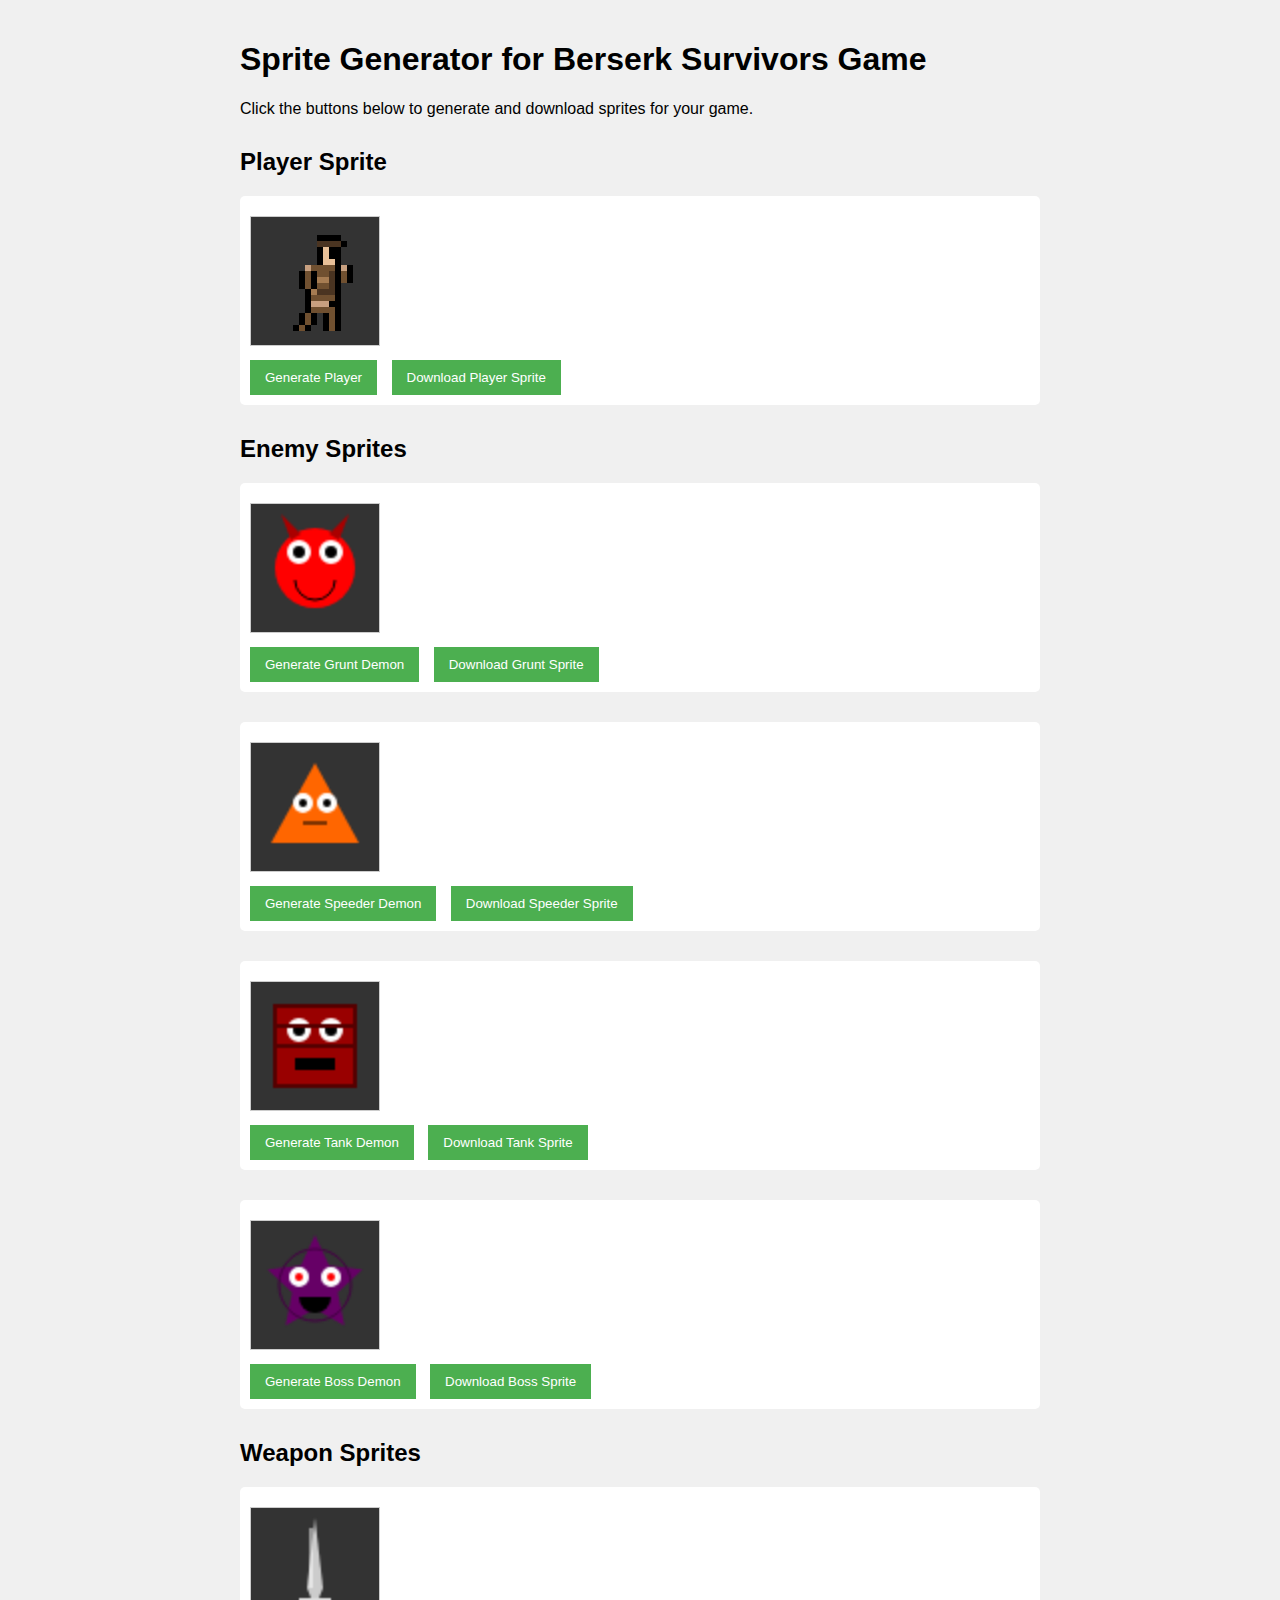
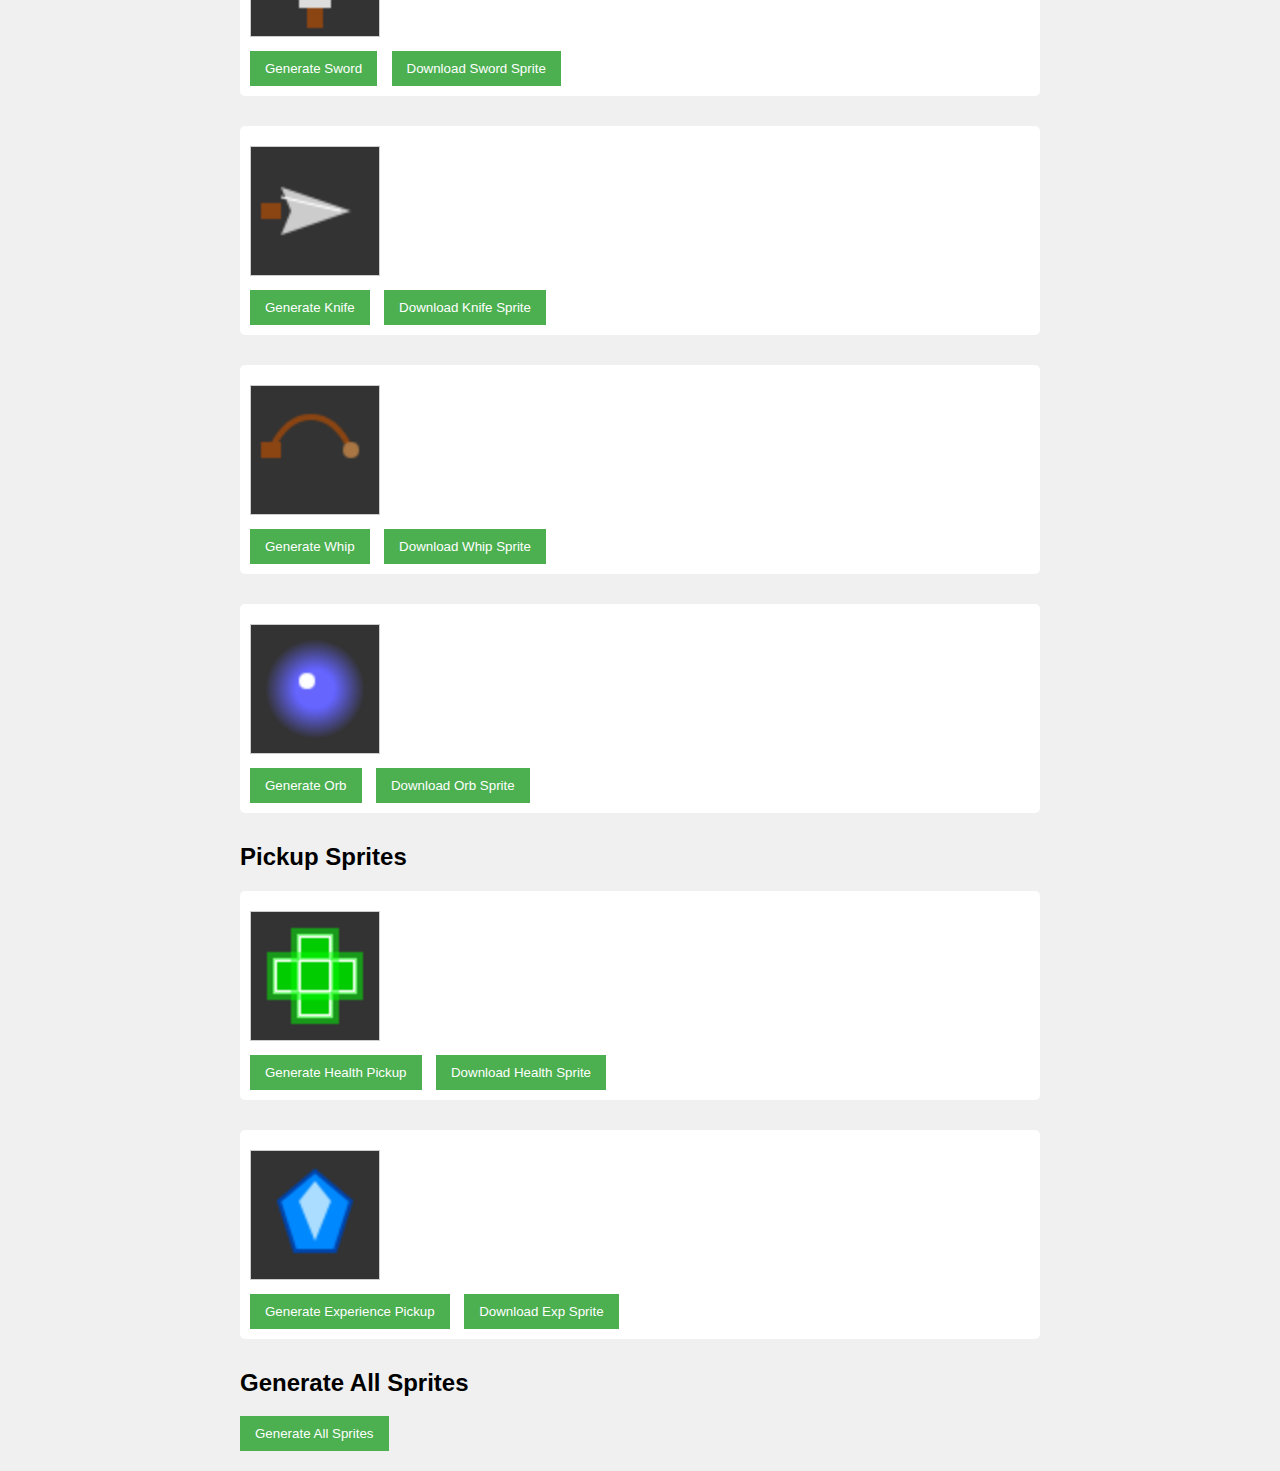
<file: sprite_generator.html>
<!DOCTYPE html>
<html lang="en">
<head>
  <meta charset="UTF-8">
  <meta name="viewport" content="width=device-width, initial-scale=1.0">
  <title>Sprite Generator</title>
  <style>
    body {
      font-family: Arial, sans-serif;
      max-width: 800px;
      margin: 0 auto;
      padding: 20px;
      background: #f0f0f0;
    }
    canvas {
      border: 1px solid #ccc;
      margin: 10px 0;
      background: #333;
      width: 128px;
      height: 128px;
    }
    .sprite-container {
      margin-bottom: 30px;
      padding: 10px;
      background: white;
      border-radius: 5px;
    }
    button {
      padding: 10px 15px;
      background-color: #4CAF50;
      color: white;
      border: none;
      cursor: pointer;
      margin-right: 10px;
    }
    h2 {
      margin-top: 30px;
    }
  </style>
</head>
<body>
  <h1>Sprite Generator for Berserk Survivors Game</h1>
  <p>Click the buttons below to generate and download sprites for your game.</p>
  
  <h2>Player Sprite</h2>
  <div class="sprite-container">
    <canvas id="playerCanvas" width="128" height="128"></canvas><br>
    <button onclick="drawPlayer()">Generate Player</button>
    <button onclick="downloadSprite('playerCanvas', 'player.png')">Download Player Sprite</button>
  </div>
  
  <h2>Enemy Sprites</h2>
  <div class="sprite-container">
    <canvas id="demon1Canvas" width="64" height="64"></canvas><br>
    <button onclick="drawDemon1()">Generate Grunt Demon</button>
    <button onclick="downloadSprite('demon1Canvas', 'demon1.png')">Download Grunt Sprite</button>
  </div>
  
  <div class="sprite-container">
    <canvas id="demon2Canvas" width="64" height="64"></canvas><br>
    <button onclick="drawDemon2()">Generate Speeder Demon</button>
    <button onclick="downloadSprite('demon2Canvas', 'demon2.png')">Download Speeder Sprite</button>
  </div>
  
  <div class="sprite-container">
    <canvas id="demon3Canvas" width="64" height="64"></canvas><br>
    <button onclick="drawDemon3()">Generate Tank Demon</button>
    <button onclick="downloadSprite('demon3Canvas', 'demon3.png')">Download Tank Sprite</button>
  </div>
  
  <div class="sprite-container">
    <canvas id="demon4Canvas" width="64" height="64"></canvas><br>
    <button onclick="drawDemon4()">Generate Boss Demon</button>
    <button onclick="downloadSprite('demon4Canvas', 'demon4.png')">Download Boss Sprite</button>
  </div>
  
  <h2>Weapon Sprites</h2>
  <div class="sprite-container">
    <canvas id="swordCanvas" width="64" height="64"></canvas><br>
    <button onclick="drawSword()">Generate Sword</button>
    <button onclick="downloadSprite('swordCanvas', 'sword.png')">Download Sword Sprite</button>
  </div>
  
  <div class="sprite-container">
    <canvas id="knifeCanvas" width="64" height="64"></canvas><br>
    <button onclick="drawKnife()">Generate Knife</button>
    <button onclick="downloadSprite('knifeCanvas', 'knife.png')">Download Knife Sprite</button>
  </div>
  
  <div class="sprite-container">
    <canvas id="whipCanvas" width="64" height="64"></canvas><br>
    <button onclick="drawWhip()">Generate Whip</button>
    <button onclick="downloadSprite('whipCanvas', 'whip.png')">Download Whip Sprite</button>
  </div>
  
  <div class="sprite-container">
    <canvas id="orbCanvas" width="64" height="64"></canvas><br>
    <button onclick="drawOrb()">Generate Orb</button>
    <button onclick="downloadSprite('orbCanvas', 'orb.png')">Download Orb Sprite</button>
  </div>
  
  <h2>Pickup Sprites</h2>
  <div class="sprite-container">
    <canvas id="healthCanvas" width="64" height="64"></canvas><br>
    <button onclick="drawHealth()">Generate Health Pickup</button>
    <button onclick="downloadSprite('healthCanvas', 'health.png')">Download Health Sprite</button>
  </div>
  
  <div class="sprite-container">
    <canvas id="expCanvas" width="64" height="64"></canvas><br>
    <button onclick="drawExp()">Generate Experience Pickup</button>
    <button onclick="downloadSprite('expCanvas', 'exp.png')">Download Exp Sprite</button>
  </div>
  
  <h2>Generate All Sprites</h2>
  <button onclick="generateAll()">Generate All Sprites</button>
  
  <script>
    // Helper function to get canvas context
    function getContext(canvasId) {
      const canvas = document.getElementById(canvasId);
      const ctx = canvas.getContext('2d');
      ctx.imageSmoothingEnabled = false; // Keep pixel art sharp
      return ctx;
    }
    
    // Player sprite
    function drawPlayer() {
      console.log("Drawing player sprite...");
      const ctx = getContext('playerCanvas');
      ctx.clearRect(0, 0, 128, 128);
      
      // Scale up the sprite (6x)
      ctx.scale(6, 6);
      
      // Colors from reference sprite
      const colors = {
        darkBrown: '#4A3421',    // Darkest brown for shadows
        brown: '#705030',        // Main brown
        lightBrown: '#A67C52',   // Light brown
        highlight: '#C8A080',    // Highlights
        black: '#000000',        // Outlines
        skin: '#E8C098'         // Skin tone
      };
      
      try {
        console.log("Drawing character in dynamic side pose...");
        
        function drawPixel(x, y, color) {
          ctx.fillStyle = color;
          ctx.fillRect(x, y, 1, 1);
        }

        // Draw the sprite pixel by pixel
        
        // Legs
        // Back leg (bent)
        drawPixel(8, 16, colors.black);
        drawPixel(9, 16, colors.brown);
        drawPixel(10, 16, colors.black);
        drawPixel(8, 17, colors.black);
        drawPixel(9, 17, colors.brown);
        drawPixel(10, 17, colors.black);
        drawPixel(7, 18, colors.black);
        drawPixel(8, 18, colors.brown);
        drawPixel(9, 18, colors.black);
        
        // Front leg (straight)
        drawPixel(12, 16, colors.black);
        drawPixel(13, 16, colors.brown);
        drawPixel(14, 16, colors.black);
        drawPixel(12, 17, colors.black);
        drawPixel(13, 17, colors.brown);
        drawPixel(14, 17, colors.black);
        drawPixel(12, 18, colors.black);
        drawPixel(13, 18, colors.brown);
        drawPixel(14, 18, colors.black);
        
        // Body
        // Main torso
        for(let y = 8; y <= 15; y++) {
          // Left side
          drawPixel(9, y, colors.black);
          drawPixel(10, y, colors.brown);
          // Middle
          drawPixel(11, y, colors.brown);
          drawPixel(12, y, colors.brown);
          // Right side
          drawPixel(13, y, colors.brown);
          drawPixel(14, y, colors.black);
        }
        
        // Armor details
        // Chest plate
        for(let y = 9; y <= 12; y++) {
          drawPixel(10, y, colors.lightBrown);
          drawPixel(13, y, colors.darkBrown);
        }
        
        // Belt
        drawPixel(10, 14, colors.highlight);
        drawPixel(11, 14, colors.highlight);
        drawPixel(12, 14, colors.highlight);
        drawPixel(13, 14, colors.black);
        
        // Head
        // Base shape
        for(let y = 4; y <= 7; y++) {
          drawPixel(11, y, colors.black);
          drawPixel(12, y, colors.skin);
          drawPixel(13, y, colors.skin);
          drawPixel(14, y, colors.black);
        }
        
        // Hair
        drawPixel(11, 3, colors.black);
        drawPixel(12, 3, colors.black);
        drawPixel(13, 3, colors.black);
        drawPixel(14, 3, colors.black);
        drawPixel(15, 4, colors.black);
        for(let x = 11; x <= 14; x++) {
          drawPixel(x, 4, colors.darkBrown);
        }
        
        // Face
        drawPixel(13, 5, colors.black); // Eye
        drawPixel(13, 6, colors.black); // Mouth
        
        // Arms
        // Back arm
        for(let y = 9; y <= 11; y++) {
          drawPixel(8, y, colors.black);
          drawPixel(9, y, colors.brown);
          drawPixel(10, y, colors.black);
        }
        
        // Front arm (raised slightly)
        for(let y = 8; y <= 10; y++) {
          drawPixel(14, y, colors.black);
          drawPixel(15, y, colors.brown);
          drawPixel(16, y, colors.black);
        }
        
        // Armor highlights
        // Shoulder plates
        drawPixel(9, 8, colors.highlight);
        drawPixel(15, 8, colors.highlight);
        
        // Chest details
        drawPixel(11, 10, colors.lightBrown);
        drawPixel(12, 10, colors.lightBrown);
        drawPixel(11, 12, colors.darkBrown);
        drawPixel(12, 12, colors.darkBrown);
        
        console.log("Character drawn successfully!");
        
        // Reset the scale
        ctx.setTransform(1, 0, 0, 1, 0, 0);
        
      } catch (error) {
        console.error("Error drawing character:", error);
      }
    }
    
    // Grunt demon sprite
    function drawDemon1() {
      const ctx = getContext('demon1Canvas');
      ctx.clearRect(0, 0, 64, 64);
      
      // Body
      ctx.fillStyle = '#FF0000';
      ctx.beginPath();
      ctx.arc(32, 32, 20, 0, Math.PI * 2);
      ctx.fill();
      
      // Eyes
      ctx.fillStyle = '#FFFFFF';
      ctx.beginPath();
      ctx.arc(24, 24, 6, 0, Math.PI * 2);
      ctx.arc(40, 24, 6, 0, Math.PI * 2);
      ctx.fill();
      
      // Pupils
      ctx.fillStyle = '#000000';
      ctx.beginPath();
      ctx.arc(24, 24, 3, 0, Math.PI * 2);
      ctx.arc(40, 24, 3, 0, Math.PI * 2);
      ctx.fill();
      
      // Mouth
      ctx.beginPath();
      ctx.arc(32, 38, 10, 0, Math.PI);
      ctx.stroke();
      
      // Horns
      ctx.fillStyle = '#AA0000';
      ctx.beginPath();
      ctx.moveTo(20, 18);
      ctx.lineTo(15, 5);
      ctx.lineTo(25, 15);
      ctx.fill();
      
      ctx.beginPath();
      ctx.moveTo(44, 18);
      ctx.lineTo(49, 5);
      ctx.lineTo(39, 15);
      ctx.fill();
    }
    
    // Speeder demon sprite
    function drawDemon2() {
      const ctx = getContext('demon2Canvas');
      ctx.clearRect(0, 0, 64, 64);
      
      // Body (triangle)
      ctx.fillStyle = '#FF6600';
      ctx.beginPath();
      ctx.moveTo(32, 10);
      ctx.lineTo(10, 50);
      ctx.lineTo(54, 50);
      ctx.closePath();
      ctx.fill();
      
      // Eyes
      ctx.fillStyle = '#FFFFFF';
      ctx.beginPath();
      ctx.arc(26, 30, 5, 0, Math.PI * 2);
      ctx.arc(38, 30, 5, 0, Math.PI * 2);
      ctx.fill();
      
      // Pupils
      ctx.fillStyle = '#000000';
      ctx.beginPath();
      ctx.arc(26, 30, 2, 0, Math.PI * 2);
      ctx.arc(38, 30, 2, 0, Math.PI * 2);
      ctx.fill();
      
      // Mouth
      ctx.beginPath();
      ctx.moveTo(26, 40);
      ctx.lineTo(38, 40);
      ctx.stroke();
    }
    
    // Tank demon sprite
    function drawDemon3() {
      const ctx = getContext('demon3Canvas');
      ctx.clearRect(0, 0, 64, 64);
      
      // Body (square)
      ctx.fillStyle = '#990000';
      ctx.fillRect(12, 12, 40, 40);
      
      // Eyes
      ctx.fillStyle = '#FFFFFF';
      ctx.beginPath();
      ctx.arc(24, 24, 6, 0, Math.PI * 2);
      ctx.arc(40, 24, 6, 0, Math.PI * 2);
      ctx.fill();
      
      // Pupils
      ctx.fillStyle = '#000000';
      ctx.beginPath();
      ctx.arc(24, 24, 3, 0, Math.PI * 2);
      ctx.arc(40, 24, 3, 0, Math.PI * 2);
      ctx.fill();
      
      // Mouth (rectangle)
      ctx.fillStyle = '#000000';
      ctx.fillRect(22, 38, 20, 6);
      
      // Armor plates
      ctx.strokeStyle = '#550000';
      ctx.lineWidth = 2;
      ctx.strokeRect(12, 12, 40, 40);
      ctx.beginPath();
      ctx.moveTo(12, 22);
      ctx.lineTo(52, 22);
      ctx.moveTo(12, 32);
      ctx.lineTo(52, 32);
      ctx.stroke();
    }
    
    // Boss demon sprite
    function drawDemon4() {
      const ctx = getContext('demon4Canvas');
      ctx.clearRect(0, 0, 64, 64);
      
      // Body (star)
      ctx.fillStyle = '#660066';
      ctx.beginPath();
      
      // Draw a 5-pointed star
      for (let i = 0; i < 5; i++) {
        const angle = (Math.PI * 2 * i / 5) - Math.PI / 2;
        const x1 = 32 + 25 * Math.cos(angle);
        const y1 = 32 + 25 * Math.sin(angle);
        ctx.lineTo(x1, y1);
        
        const angleInner = angle + Math.PI / 5;
        const x2 = 32 + 12 * Math.cos(angleInner);
        const y2 = 32 + 12 * Math.sin(angleInner);
        ctx.lineTo(x2, y2);
      }
      
      ctx.closePath();
      ctx.fill();
      
      // Eyes
      ctx.fillStyle = '#FFFFFF';
      ctx.beginPath();
      ctx.arc(24, 28, 5, 0, Math.PI * 2);
      ctx.arc(40, 28, 5, 0, Math.PI * 2);
      ctx.fill();
      
      // Pupils (red)
      ctx.fillStyle = '#FF0000';
      ctx.beginPath();
      ctx.arc(24, 28, 2, 0, Math.PI * 2);
      ctx.arc(40, 28, 2, 0, Math.PI * 2);
      ctx.fill();
      
      // Mouth
      ctx.fillStyle = '#000000';
      ctx.beginPath();
      ctx.arc(32, 38, 8, 0, Math.PI);
      ctx.fill();
      
      // Add some details
      ctx.strokeStyle = '#440044';
      ctx.lineWidth = 1;
      ctx.beginPath();
      ctx.arc(32, 32, 18, 0, Math.PI * 2);
      ctx.stroke();
    }
    
    // Sword sprite
    function drawSword() {
      const ctx = getContext('swordCanvas');
      ctx.clearRect(0, 0, 64, 64);
      
      // Blade
      ctx.fillStyle = '#CCCCCC';
      ctx.beginPath();
      ctx.moveTo(32, 5);
      ctx.lineTo(36, 40);
      ctx.lineTo(32, 50);
      ctx.lineTo(28, 40);
      ctx.closePath();
      ctx.fill();
      
      // Handle
      ctx.fillStyle = '#8B4513';
      ctx.fillRect(28, 50, 8, 10);
      
      // Guard
      ctx.fillStyle = '#DDDDDD';
      ctx.fillRect(24, 45, 16, 5);
      
      // Highlight
      ctx.strokeStyle = '#FFFFFF';
      ctx.lineWidth = 1;
      ctx.beginPath();
      ctx.moveTo(30, 10);
      ctx.lineTo(30, 40);
      ctx.stroke();
    }
    
    // Knife sprite
    function drawKnife() {
      const ctx = getContext('knifeCanvas');
      ctx.clearRect(0, 0, 64, 64);
      
      // Blade
      ctx.fillStyle = '#CCCCCC';
      ctx.beginPath();
      ctx.moveTo(15, 20);
      ctx.lineTo(50, 32);
      ctx.lineTo(15, 44);
      ctx.lineTo(20, 32);
      ctx.closePath();
      ctx.fill();
      
      // Handle
      ctx.fillStyle = '#8B4513';
      ctx.fillRect(5, 28, 10, 8);
      
      // Highlight
      ctx.strokeStyle = '#FFFFFF';
      ctx.lineWidth = 1;
      ctx.beginPath();
      ctx.moveTo(15, 25);
      ctx.lineTo(45, 32);
      ctx.stroke();
    }
    
    // Whip sprite
    function drawWhip() {
      const ctx = getContext('whipCanvas');
      ctx.clearRect(0, 0, 64, 64);
      
      // Whip body (curved line)
      ctx.strokeStyle = '#8B4513';
      ctx.lineWidth = 3;
      ctx.beginPath();
      ctx.moveTo(10, 32);
      ctx.bezierCurveTo(20, 10, 40, 10, 50, 32);
      ctx.stroke();
      
      // Handle
      ctx.fillStyle = '#8B4513';
      ctx.fillRect(5, 28, 10, 8);
      
      // Whip end
      ctx.fillStyle = '#AA7744';
      ctx.beginPath();
      ctx.arc(50, 32, 4, 0, Math.PI * 2);
      ctx.fill();
    }
    
    // Orb sprite
    function drawOrb() {
      const ctx = getContext('orbCanvas');
      ctx.clearRect(0, 0, 64, 64);
      
      // Outer glow
      const gradient = ctx.createRadialGradient(32, 32, 10, 32, 32, 25);
      gradient.addColorStop(0, 'rgba(100, 100, 255, 1)');
      gradient.addColorStop(1, 'rgba(100, 100, 255, 0)');
      
      ctx.fillStyle = gradient;
      ctx.beginPath();
      ctx.arc(32, 32, 25, 0, Math.PI * 2);
      ctx.fill();
      
      // Inner orb
      ctx.fillStyle = '#6666FF';
      ctx.beginPath();
      ctx.arc(32, 32, 10, 0, Math.PI * 2);
      ctx.fill();
      
      // Highlight
      ctx.fillStyle = '#FFFFFF';
      ctx.beginPath();
      ctx.arc(28, 28, 4, 0, Math.PI * 2);
      ctx.fill();
    }
    
    // Health pickup sprite
    function drawHealth() {
      const ctx = getContext('healthCanvas');
      ctx.clearRect(0, 0, 64, 64);
      
      // Green cross
      ctx.fillStyle = '#00CC00';
      
      // Horizontal bar
      ctx.fillRect(12, 24, 40, 16);
      
      // Vertical bar
      ctx.fillRect(24, 12, 16, 40);
      
      // White outline
      ctx.strokeStyle = '#FFFFFF';
      ctx.lineWidth = 2;
      ctx.strokeRect(12, 24, 40, 16);
      ctx.strokeRect(24, 12, 16, 40);
      
      // Glow effect
      ctx.strokeStyle = 'rgba(0, 255, 0, 0.5)';
      ctx.lineWidth = 4;
      ctx.strokeRect(10, 22, 44, 20);
      ctx.strokeRect(22, 10, 20, 44);
    }
    
    // Experience pickup sprite
    function drawExp() {
      const ctx = getContext('expCanvas');
      ctx.clearRect(0, 0, 64, 64);
      
      // Blue gem
      ctx.fillStyle = '#0088FF';
      ctx.beginPath();
      ctx.moveTo(32, 10);
      ctx.lineTo(50, 25);
      ctx.lineTo(42, 50);
      ctx.lineTo(22, 50);
      ctx.lineTo(14, 25);
      ctx.closePath();
      ctx.fill();
      
      // Highlight
      ctx.fillStyle = '#AADDFF';
      ctx.beginPath();
      ctx.moveTo(32, 15);
      ctx.lineTo(40, 25);
      ctx.lineTo(32, 45);
      ctx.lineTo(24, 25);
      ctx.closePath();
      ctx.fill();
      
      // Outline
      ctx.strokeStyle = '#0044AA';
      ctx.lineWidth = 2;
      ctx.beginPath();
      ctx.moveTo(32, 10);
      ctx.lineTo(50, 25);
      ctx.lineTo(42, 50);
      ctx.lineTo(22, 50);
      ctx.lineTo(14, 25);
      ctx.closePath();
      ctx.stroke();
    }
    
    // Function to download a sprite
    function downloadSprite(canvasId, filename) {
      const canvas = document.getElementById(canvasId);
      const link = document.createElement('a');
      link.download = filename;
      link.href = canvas.toDataURL('image/png');
      link.click();
    }
    
    // Generate all sprites at once
    function generateAll() {
      drawPlayer();
      drawDemon1();
      drawDemon2();
      drawDemon3();
      drawDemon4();
      drawSword();
      drawKnife();
      drawWhip();
      drawOrb();
      drawHealth();
      drawExp();
    }
    
    // Generate all sprites when the page loads
    window.onload = function() {
      console.log("Page loaded, generating sprites...");
      generateAll();
    };
  </script>
</body>
</html>
</file>
